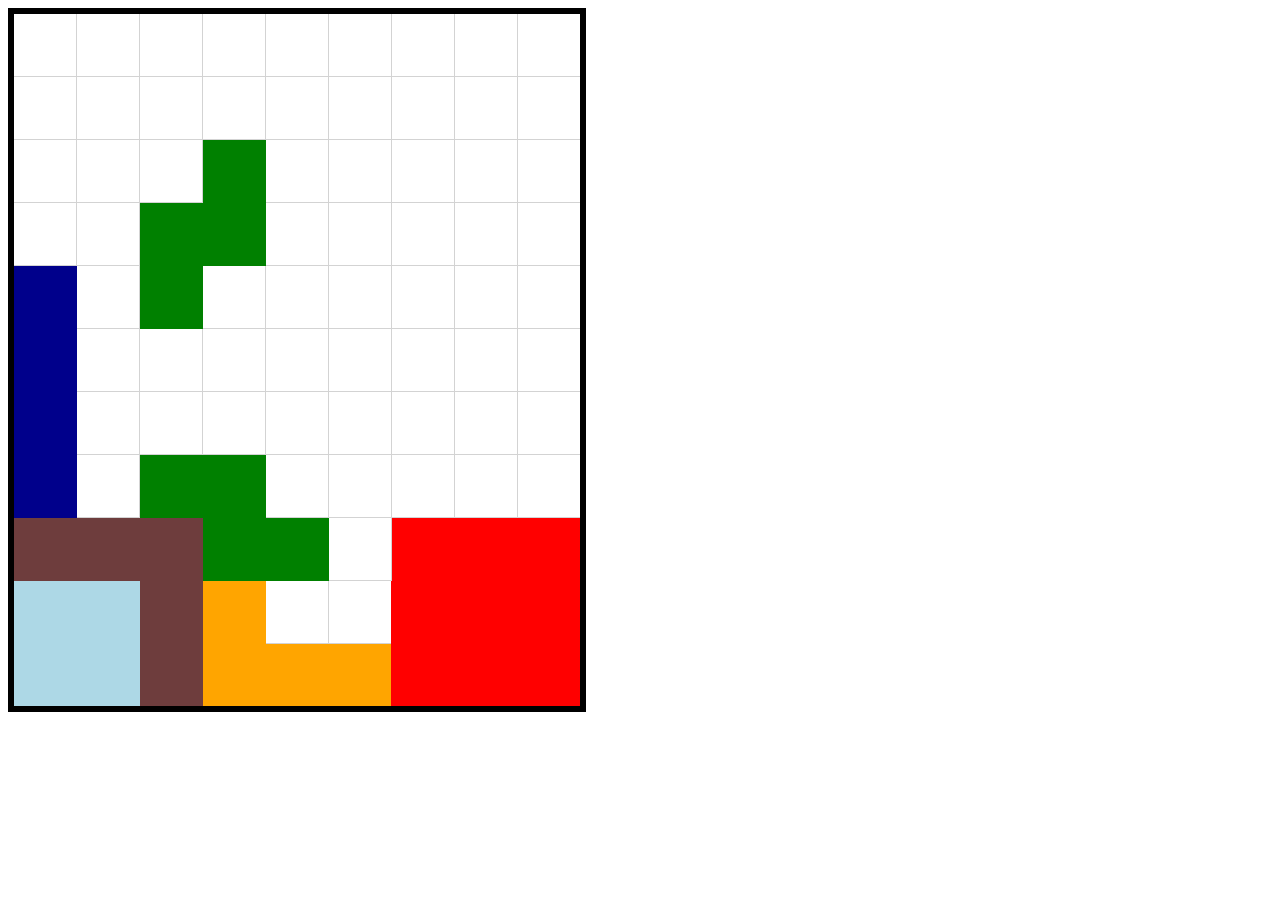
<file: Part1_table/index.html>
<!DOCTYPE html>
<html lang="en">
<head>
    <meta charset="UTF-8">
    <meta name="viewport" content="width=device-width, initial-scale=1.0">
    <title>Lesson_2</title>
    <link rel="stylesheet" href="style.css"
</head>
<body>
    <table>
        <tbody>
         <tr>
             <td></td>
             <td></td>
             <td></td>
             <td></td>
             <td></td>
             <td></td>
             <td></td>
             <td></td>
             <td></td>
         </tr>
         <tr>
             <td></td>
             <td></td>
             <td></td>
             <td></td>
             <td></td>
             <td></td>
             <td></td>
             <td></td>
             <td></td>
         </tr>
         <tr>
             <td></td>
             <td></td>
             <td></td>
             <td class="green"></td>
             <td></td>
             <td></td>
             <td></td>
             <td></td>
             <td></td>
         </tr>
         <tr>
             <td></td>
             <td></td>
             <td class="green"></td>
             <td class="green"></td>
             <td></td>
             <td></td>
             <td></td>
             <td></td>
             <td></td>
         </tr>
         <tr>
             <td></td>
             <td></td>
             <td class="green"></td>
             <td></td>
             <td></td>
             <td></td>
             <td></td>
             <td></td>
             <td></td>
         </tr>
         <tr>
             <td></td>
             <td></td>
             <td></td>
             <td></td>
             <td></td>
             <td></td>
             <td></td>
             <td></td>
             <td></td>
         </tr>
         <tr>
             <td></td>
             <td></td>
             <td></td>
             <td></td>
             <td></td>
             <td></td>
             <td></td>
             <td></td>
             <td></td>
         </tr>
         <tr>
             <td></td>
             <td></td>
             <td class="green" colspan="2"></td>
             <td></td>
             <td></td>
             <td></td>
             <td></td>
             <td></td>
         </tr>
         <tr>
             <td></td>
             <td></td>
             <td></td>
             <td class="green" colspan="2"></td>
             <td></td>
             <td rowspan="3"></td>
             <td rowspan="3"></td>
             <td rowspan="3"></td>
         </tr>
         <tr>
             <td colspan="2" rowspan="2"></td> 
             <td rowspan="2"></td>
             <td rowspan="2"></td>
             <td></td>
             <td></td>
            
             
             
         </tr>
         <tr>
             <td colspan="2"></td>
             
             
            
             
             
         </tr>
        </tbody>
    </table>
    
</body>
</html>
</file>
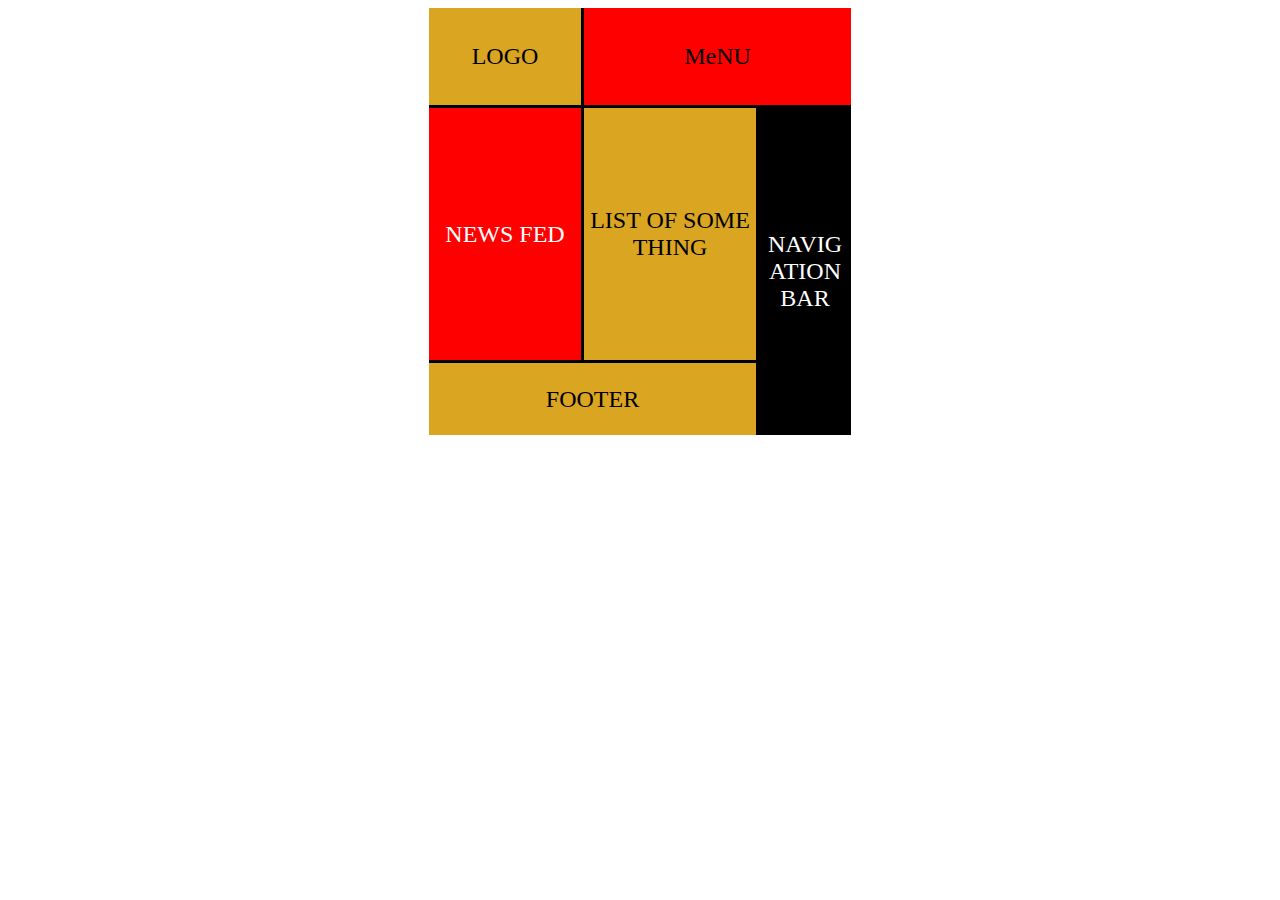
<file: Part2_table_site/index.html>
<!DOCTYPE html>
<html lang="en">
<head>
    <meta charset="UTF-8">
    <meta name="viewport" content="width=device-width, initial-scale=1.0">
    <title>First site</title>
    <link rel="stylesheet" href="style.css">
</head>
<body>
    <table>
        <tbody>
            <tr>
                <td>LOGO</td>
                <td colspan="2">MeNU</td>
                
            </tr>
            <tr>
                <td class="news_feed">NEWS FED</td>
                <td class="listOf">LIST OF SOMETHING</td>
                <td class="navBar" rowspan="2">NAVIGATION BAR</td>
            </tr>
            <tr>
                <td colspan="2">FOOTER</td>
                
                
            </tr>
        </tbody>
    </table>
</body>
</html>
</file>
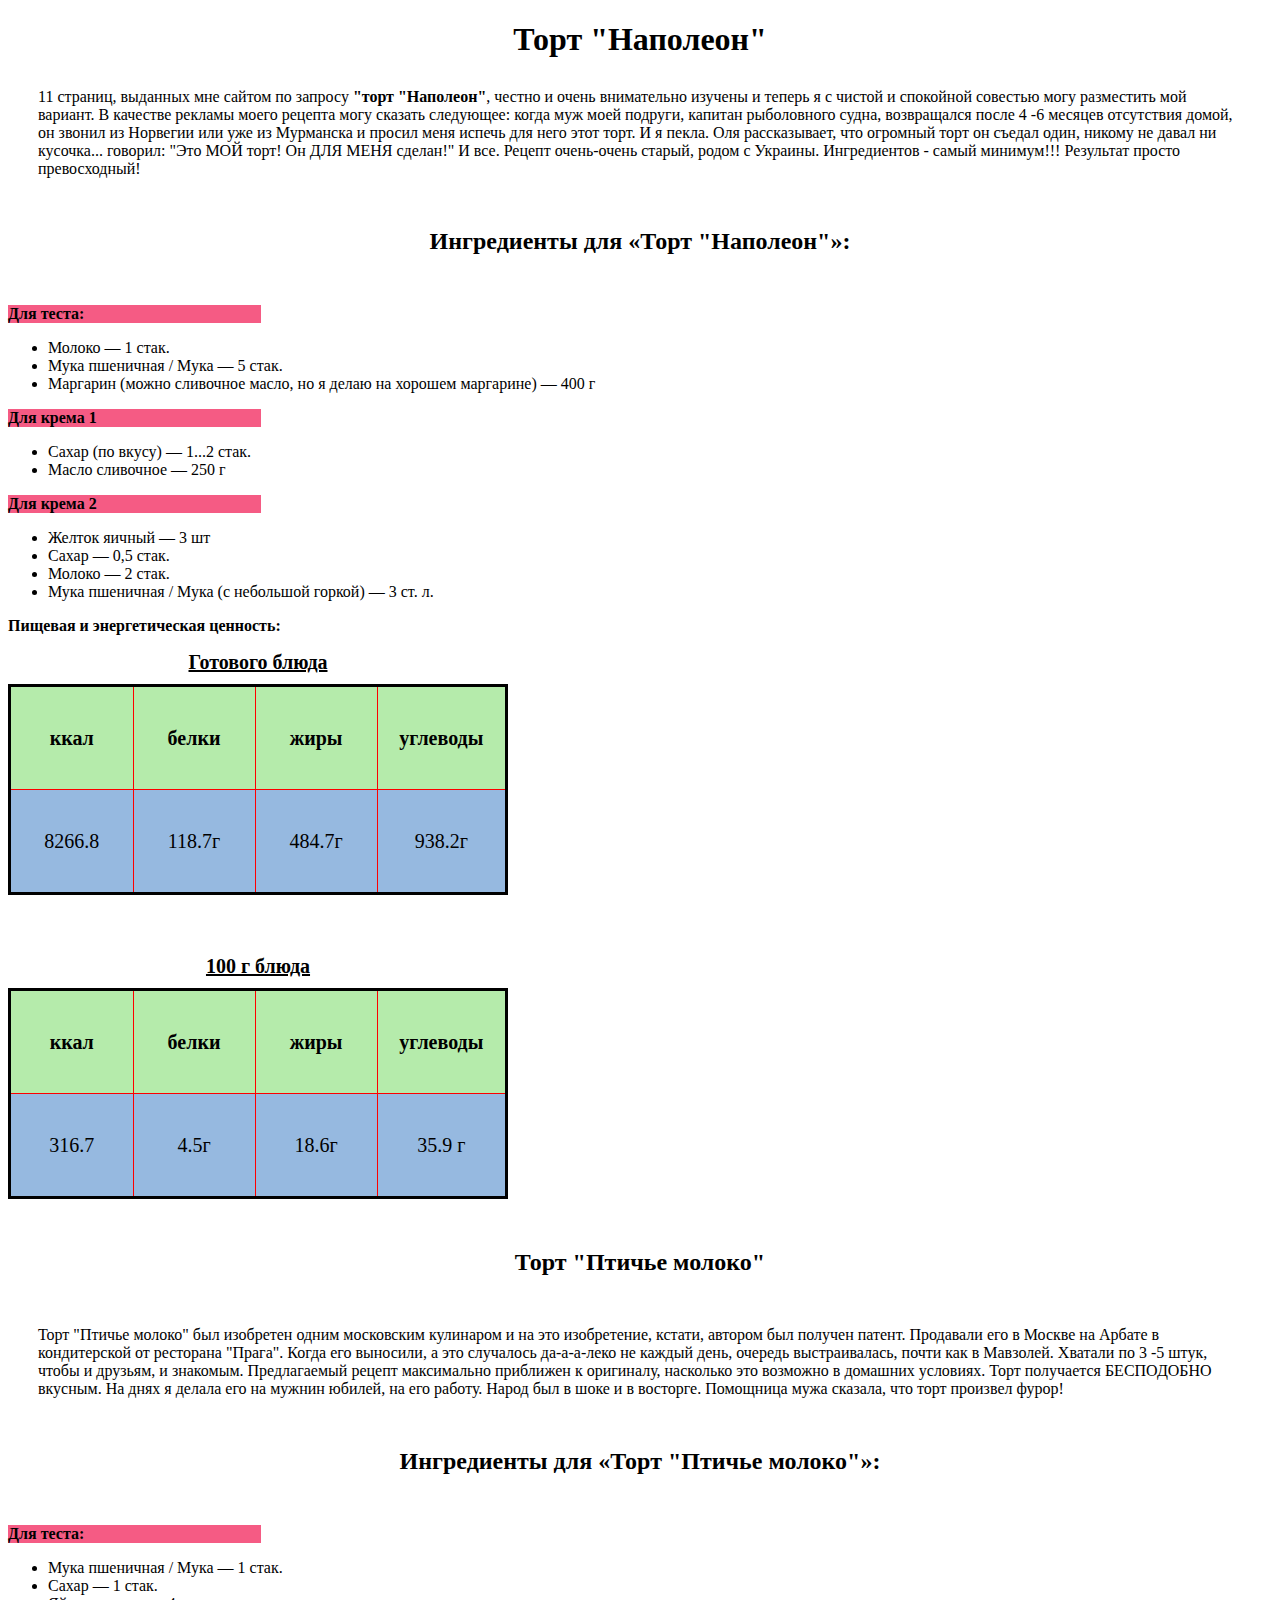
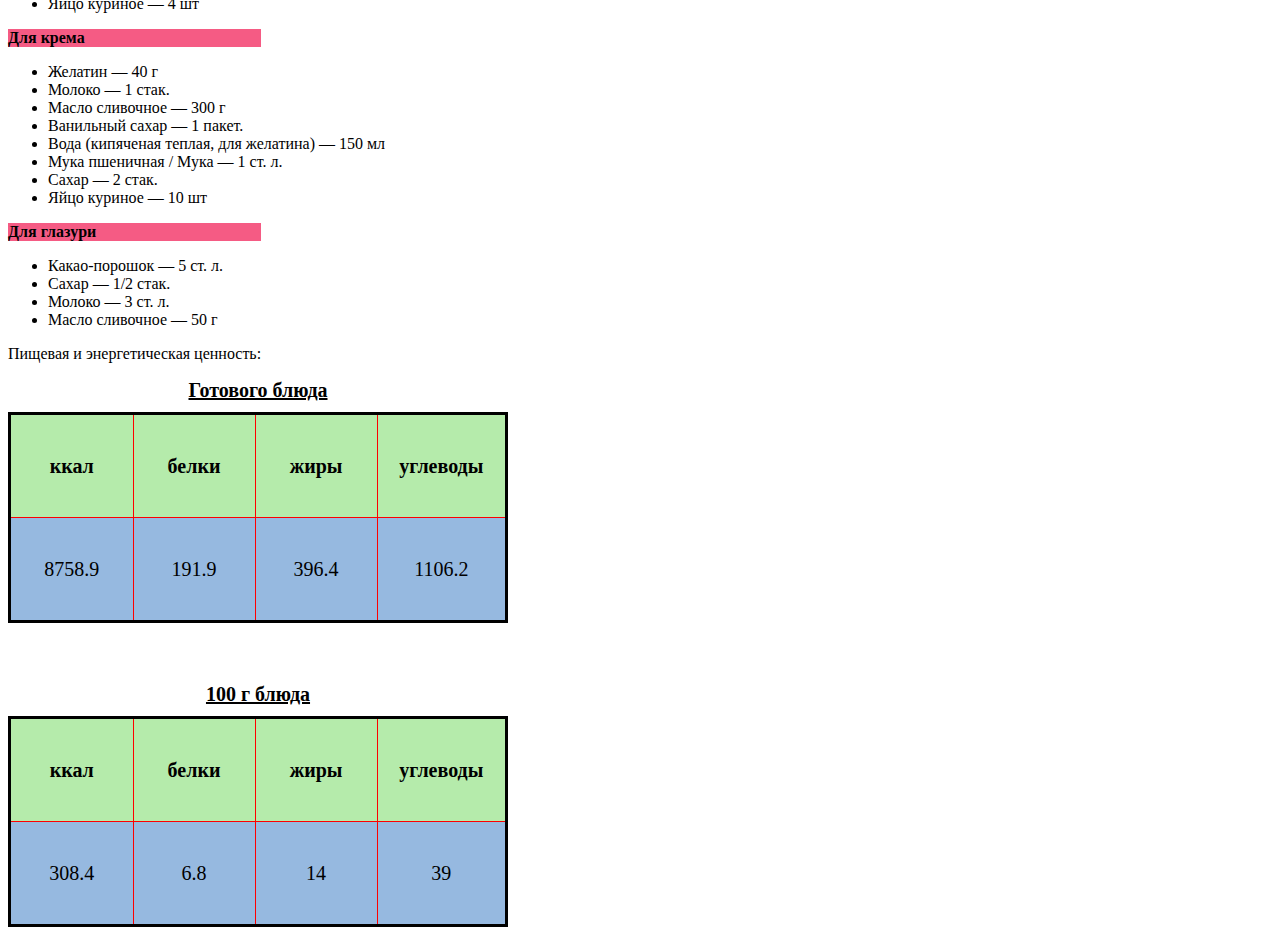
<file: Part3_recipe/index.html>
<!DOCTYPE html>
<html lang="en">

<head>
    <meta charset="UTF-8">
    <meta name="viewport" content="width=device-width, initial-scale=1.0">
    <title>Recipet</title>
    <link rel="stylesheet" href="style.css">
</head>

<body>
    <h1>Торт "Наполеон"</h1>
    <p class="content">11 страниц, выданных мне сайтом по запросу <b>"торт "Наполеон"</b>, честно и очень внимательно
        изучены и теперь я с
        чистой и спокойной совестью могу разместить мой вариант. В качестве рекламы моего рецепта могу сказать
        следующее: когда муж моей подруги, капитан рыболовного судна, возвращался после 4 -6 месяцев отсутствия домой,
        он звонил из Норвегии или уже из Мурманска и просил меня испечь для него этот торт. И я пекла. Оля рассказывает,
        что огромный торт он съедал один, никому не давал ни кусочка... говорил: "Это МОЙ торт! Он ДЛЯ МЕНЯ сделан!" И
        все. Рецепт очень-очень старый, родом с Украины. Ингредиентов - самый минимум!!! Результат просто превосходный!
    </p>
    <h2>Ингредиенты для «Торт "Наполеон"»:</h2>
    <p class="for">Для теста:
        <ul>
            <li>Молоко — 1 стак.</li>
            <li>Мука пшеничная / Мука — 5 стак.</li>
            <li>Маргарин (можно сливочное масло, но я делаю на хорошем маргарине) — 400 г</li>
        </ul>
    </p>

    <p class="for">Для крема 1
        <ul>
            <li>Сахар (по вкусу) — 1...2 стак.</li>
            <li>Масло сливочное — 250 г</li>
        </ul>
    </p>
    <p class="for">Для крема 2
        <ul>
            <li>Желток яичный — 3 шт</li>
            <li>Сахар — 0,5 стак.</li>
            <li>Молоко — 2 стак.</li>
            <li>Мука пшеничная / Мука (с небольшой горкой) — 3 ст. л.</li>
        </ul>
    </p>
</body>
<p><b>Пищевая и энергетическая ценность:</b></p>
<table>
    <caption>Готового блюда</caption>
    <table-body>
        <tr class="textTable">
            <td>ккал</td>
            <td>белки</td>
            <td>жиры</td>
            <td>углеводы</td>
        </tr>
        <tr class="sizeTable">
            <td>8266.8</td>
            <td>118.7г</td>
            <td>484.7г</td>
            <td>938.2г</td>
        </tr>
    </table-body>
</table>

<table class="in100">
    <caption>100 г блюда</caption>
    <table-body>
        <tr class="textTable">
            <td>ккал</td>
            <td>белки</td>
            <td>жиры</td>
            <td>углеводы</td>
        </tr>
        <tr class="sizeTable">
            <td>316.7</td>
            <td>4.5г</td>
            <td>18.6г</td>
            <td>35.9 г</td>
        </tr>
    </table-body>
</table>

<h2>Торт "Птичье молоко"</h2>
<P class="content">Торт "Птичье молоко" был изобретен одним московским кулинаром и на это изобретение, кстати, автором
    был получен
    патент. Продавали его в Москве на Арбате в кондитерской от ресторана "Прага". Когда его выносили, а это случалось
    да-а-а-леко не каждый день, очередь выстраивалась, почти как в Мавзолей. Хватали по 3 -5 штук, чтобы и друзьям, и
    знакомым. Предлагаемый рецепт максимально приближен к оригиналу, насколько это возможно в домашних условиях. Торт
    получается БЕСПОДОБНО вкусным. На днях я делала его на мужнин юбилей, на его работу. Народ был в шоке и в восторге.
    Помощница мужа сказала, что торт произвел фурор!</P>

<h2>Ингредиенты для «Торт "Птичье молоко"»:</h2>

<p class="for"> Для теста:
    <ul>
        <li>Мука пшеничная / Мука — 1 стак.</li>
        <li>Сахар — 1 стак.</li>
        <li>Яйцо куриное — 4 шт</li>
    </ul>
</p>
<p class="for">Для крема
    <ul>
        <li>Желатин — 40 г</li>
        <li>Молоко — 1 стак.</li>
        <li>Масло сливочное — 300 г</li>
        <li>Ванильный сахар — 1 пакет.</li>
        <li>Вода (кипяченая теплая, для желатина) — 150 мл</li>
        <li>Мука пшеничная / Мука — 1 ст. л.</li>
        <li>Сахар — 2 стак.</li>
        <li>Яйцо куриное — 10 шт</li>
    </ul>
</p>
<p class="for">Для глазури
    <ul>
        <li>Какао-порошок — 5 ст. л.</li>
        <li>Сахар — 1/2 стак.</li>
        <li>Молоко — 3 ст. л.</li>
        <li>Масло сливочное — 50 г</li>
    </ul>
</p>
<p>Пищевая и энергетическая ценность:</p>
<table>
    <caption>Готового блюда</caption>
    <table-body>
        <tr class="textTable">
            <td>ккал</td>
            <td>белки</td>
            <td>жиры</td>
            <td>углеводы</td>
        </tr>
        <tr class="sizeTable">
            <td>8758.9</td>
            <td>191.9</td>
            <td>396.4</td>
            <td>1106.2</td>
        </tr>
    </table-body>

</table>

<table class="in100">
    <caption>100 г блюда</caption>
    <table-body>
        <tr class="textTable">
            <td>ккал</td>
            <td>белки</td>
            <td>жиры</td>
            <td>углеводы</td>
        </tr>
        <tr class="sizeTable">
            <td>308.4</td>
            <td>6.8</td>
            <td>14</td>
            <td>39</td>
        </tr>
    </table-body>
</table>

</html>
</file>
<file: Part1_table/style.css>
table {
  /*width: 100%;*/
  border: 6px solid #000;
  border-collapse: collapse;
}

td {
  border: 1px solid lightgrey;
  width: 60px;
  height: 60px;
}

.green {
  background: green;
  border-color: green;
}

tr:nth-child(n + 5):nth-child(-n + 8) td:first-child {
  background-color: darkblue;
  border-color: darkblue;
}
tr:nth-child(9) :nth-child(-n + 3),
tr:nth-child(10) :nth-child(2) {
  background-color: rgb(110, 61, 61);
  border-color: rgb(110, 61, 61);
}

[colspan="2"][rowspan="2"] {
  background-color: lightblue;
  border-color: lightblue;
}

[rowspan="3"] {
  background-color: red;
  border-color: red;
}
tr:nth-child(10) :nth-child(3),
tr:nth-child(11) :nth-child(1) {
  background-color: orange;
  border-color: orange;
}
</file>
<file: Part2_table_site/style.css>
table {
  /* width: 450px;
  height: 450px;*/
  border-collapse: collapse;
  margin-left: auto;
  margin-right: auto;
}

td {
  width: 150px;
  height: 150px;
  text-align: center;
  font-size: 30px;
  word-break: break-all;
}

tr:nth-child(1) td:nth-child(1) {
  background-color: #daa520;
  border-right: 3px solid black;
  border-bottom: 3px solid black;
  width: 95px;
  height: 70px;
  font-size: x-large;
}

tr:nth-child(1) td:nth-child(2) {
  background-color: red;
  border-bottom: 3px solid black;
  height: 95px;
  width: 200px;

  font-size: x-large;
}

.news_feed {
  background-color: red;
  border-right: 3px solid black;
  border-bottom: 3px solid black;
  height: 250px;

  font-size: x-large;
  color: white;
}

.listOf {
  background-color: #daa520;
  border-right: 3px solid black;
  border-bottom: 3px solid black;
  font-size: x-large;
  width: 170px;
}

[rowspan="2"] {
  background-color: black;
  text-decoration: white;
  color: white;
  font-size: x-large;
  width: 90px;
}

tr:nth-child(3) td:nth-child(1) {
  background-color: #daa520;
  border-right: 3px solid black;
  font-size: x-large;
  height: 70px;
}
</file>
<file: Part3_recipe/style.css>
table{
    border-collapse: collapse;
    width: 500px;
    border-bottom: 3px solid black;
    border-top: 3px solid black;
    border-left: 3px solid black;
    border-right: 3px solid black;
    
}

td {
    width: 80px;
    height: 100px;
    text-align: center;
    font-size: 20px;
    border: 1px solid rgb(253, 0, 0);
    
   
    
}
.in100{
    margin-top: 60px;
}
.textTable{
    background-color: #b5ebab;
    font-weight: bold;
}
.sizeTable{
    background-color: #96b9e0;
}
caption{
    font-size: 20px;
    text-decoration: underline;
    font-weight: bold;
    margin-bottom: 10px;
}

h1,h2{
    text-align: center;
}
h2{
    margin-top: 50px ;
    margin-bottom: 50px;
}

.for{
    background-color: #f55b84;
    margin-right: 80%;
    font-weight: bold;
}
.content{
    
    margin: 30px 30px;
}
</file>
